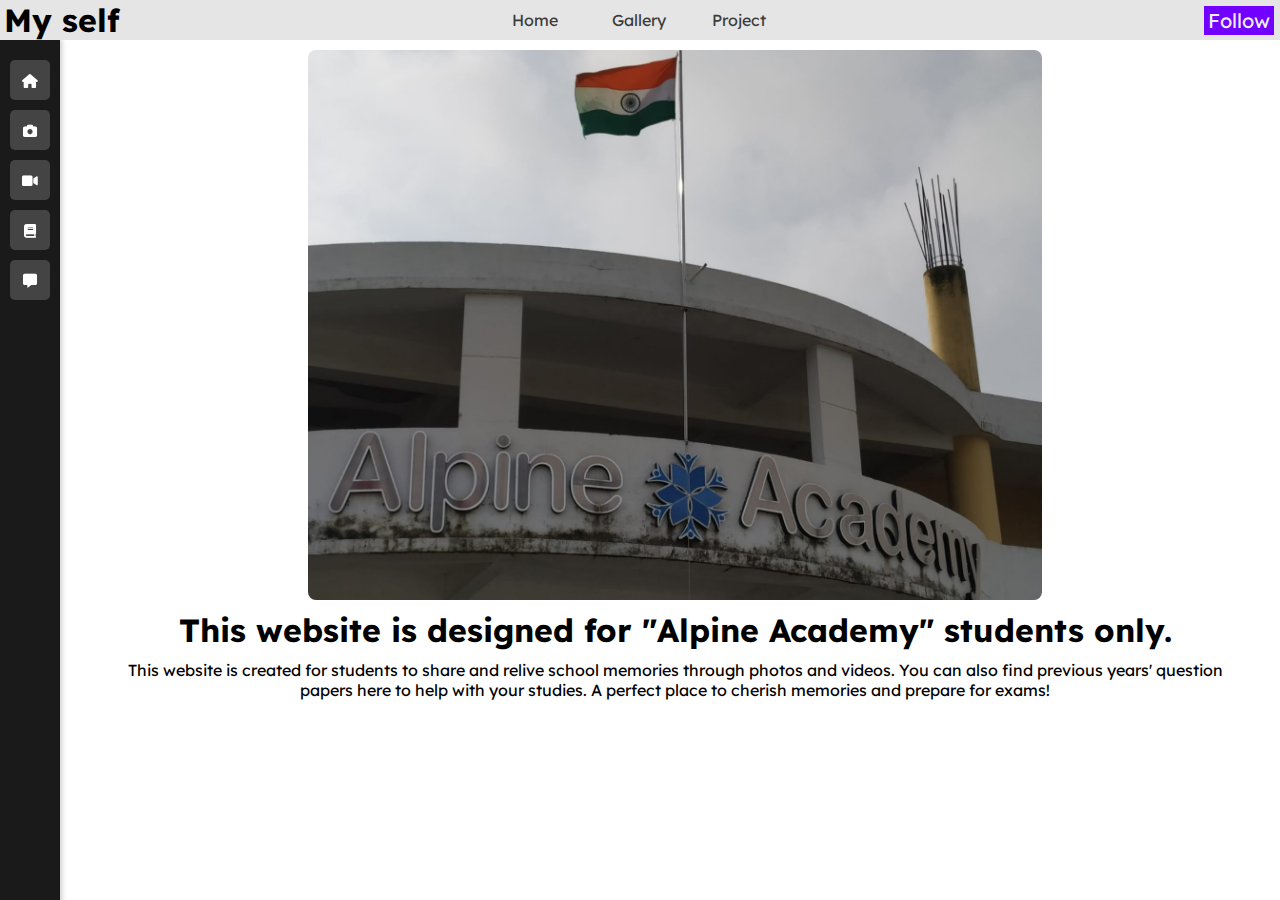
<file: school.html>
<!DOCTYPE html>
<html>

<head>
  <meta charset="UTF-8">
  <meta name="viewport" content="width=device-width, initial-scale=1">
  <title>School website for students</title>
</head>
<link rel="preconnect" href="https://fonts.googleapis.com">
<link rel="preconnect" href="https://fonts.gstatic.com" crossorigin>
<link href="https://fonts.googleapis.com/css2?family=Dongle&family=Lato:ital,wght@0,100;0,300;0,400;0,700;0,900;1,100;1,300;1,400;1,700;1,900&family=Lexend:wght@100..900&display=swap" rel="stylesheet">
<link rel="stylesheet" href="https://cdnjs.cloudflare.com/ajax/libs/font-awesome/6.0.0-beta3/css/all.min.css">
<style>
  * {
    margin: 0;
    padding: 0;
    box-sizing: border-box;
  }

  body {
    font-family: 'Lexend', sans-serif;
    overflow-x: hidden;
  }

  header {
    background: #E5E5E5;
    padding: 0px;
    display: flex;
    justify-content: space-between;
    align-items: center;
    position: sticky;
    top: 0;
    z-index: 10;
  }

  .logo h1 {
    font-family: Lexend;
    margin-top: 0px;
    margin-left: 4px;
  }

  nav {
    display: flex;
    align-items: center;
  }

  nav>ul {
    max-width: 300px;
    display: flex;
    margin-top: 0px;
  }

  nav>ul>li {
    list-style-type: none;
    width: 300px;
  }


  nav ul li a {
    text-decoration: none;
    color: #3B3B3B;
    font-family: 'Lexend', sans-serif;
  }

  .Call {
    margin-top: 1px;
    margin-right: 6px;
  }

  .Call>a {
    background: #7200FF;
    padding: 2px 4px;
    color: #EDEDED;
    font-weight: 400;
    font-size: 20px;
    font-family: Lexend;
    text-decoration: none;
  }

  #popup-overlay {
    display: none;
    position: fixed;
    top: 0;
    left: 0;
    width: 100%;
    height: 100%;
    background: rgba(0, 0, 0, 0.5);
    justify-content: center;
    align-items: center;
    z-index: 1000;
  }

  /* Pop-up content styling */
  #popup {
    background: white;
    padding: 20px;
    border-radius: 8px;
    text-align: center;
    max-width: 300px;
    box-shadow: 0 5px 15px rgba(0, 0, 0, 0.2);
  }

  .close-btn {
    margin-top: 10px;
    background-color: #333;
    color: #fff;
    border: none;
    cursor: pointer;
    padding: 8px 12px;
    border-radius: 5px;
    font-size: 1rem;
  }

  /* Hamburger Menu */
  .hamburger {
    cursor: pointer;
    display: none;
  }

  .hamburger input {
    display: none;
  }

  .hamburger svg {
    height: 3em;
    transition: transform 600ms cubic-bezier(0.4, 0, 0.2, 1);
  }

  .line {
    fill: none;
    stroke: dimgray;
    stroke-linecap: round;
    stroke-linejoin: round;
    stroke-width: 3;
    transition: stroke-dasharray 600ms cubic-bezier(0.4, 0, 0.2, 1), stroke-dashoffset 600ms cubic-bezier(0.4, 0, 0.2, 1);
  }

  .line-top-bottom {
    stroke-dasharray: 12 63;
  }

  .hamburger input:checked+svg {
    transform: rotate(-45deg);
  }

  .hamburger input:checked+svg .line-top-bottom {
    stroke-dasharray: 20 300;
    stroke-dashoffset: -32.42;
  }

  .dropdown-menu {
    display: none;
    flex-direction: column;
    align-items: flex-start;
    background: #E2E2E2;
    position: absolute;
    top: 70px;
    width: 250px;
    right: 10px;
    padding: px 0px;
    border-radius: 8px;
    box-shadow: 0 4px 8px rgba(0, 0, 0, 0.1);
    z-index: 999;
    width: 100px;
    padding: 15px 0px;
  }

  .dropdown-menu a {
    font-family: 'Lexend', sans-serif;
    text-decoration: none;
    color: #3B3B3B;
    border-bottom: 1.5px solid dimgray;
    width: 100%;
    text-align: center;
    padding: 10px 0;
    transition: background 0.3s ease;
  }

  .dropdown-menu a:hover {
    background-color: #5A5A5A;
    color: white;
  }

  .dropdown-menu .Call-m a {
    background: #7200FF;
    padding: 8px 12px;
    color: #EDEDED;
    font-weight: 400;
    font-size: 18px;
    border-radius: 4px;
    margin-left: 10%;
    margin-top: 10px;
    text-decoration: none;
    display: inline-block;
    transition: background 0.3s ease;
  }

  .dropdown-menu .Call-m a:hover {
    background: #3A0084;
    color: #FFFFFF;
  }


.var-bar {
  position: fixed;
  left: 0;
  width: 60px;
  height: 100%;
  background: rgb(27, 26, 26);
  color: white;
  display: flex;
  flex-direction: column;
  padding: 15px 10px;
  box-shadow: 2px 0 5px rgba(0, 0, 0, 0.2);
}

.var-bar a {
  text-decoration: none;
  color: white;
  padding: 10px;
  margin: 5px 0;
  background: #444444;
  border-radius: 5px;
  transition: background 0.3s;
  display: block;
  text-align: center;
}

.var-bar a:hover {
  background: #444444;
  border: 1px solid ghostwhite;
  transition: 0.4s ease border;
}

.var-bar a i {
  font-size: 14px;
}
.main {
  margin: 10px 0 0 70px; /* Added left margin to account for the var-bar width */
  display: flex;
  flex-direction: column;
  align-items: center; /* Centers content horizontally */
  text-align: center; /* Centers text under the image */
}

#main-img {
  border-radius: 8px;
  max-width: 80%;
  height: 550px;
}

#title {
  margin-top: 10px;
}

#description {
  margin-top: 10px;
  margin-left: auto;
  margin-right: auto;
  max-width: calc(100% - 80px); /* Adjusts width to leave space for var-bar */
}
@media (max-width: 768px) {
  nav ul,
  .Call {
    display: none;
  }

  .hamburger {
    display: block;
  }

  .var-bar {
    width: 60px; /* Reduced width for mobile */
    padding: 15px;
  }

  .var-bar a {
    width: 100%;
    padding:8px;
  }

  .var-bar a i {
    font-size: 14px;
  }
  .main{
  margin:10px 0px 0px 70px;
}
#main-img{
  width: 100%;
  height:259px;
  object-fit: cover;
  border-radius: 10px;
}
#title{
  font-size: 24px;
  width:350px;
  margin-left:0%;
}
}
</style>

<body>
  <header>
    <div class="logo">
      <h1>My self</h1>
    </div>

    <!-- Navigation Links for larger screens -->
    <nav>
      <ul>
        <li><a href="index.html">Home</a></li>
        <li><a href="gallery.html">Gallery</a></li>
        <li><a href="#" id="project-link">Project</a></li>
      </ul>
    </nav>
    <div class="Call">
      <a href="https://www.instagram.com/yuvr.ajchouhan/">Follow</a>
    </div>


    <!-- Hamburger Menu for Mobile -->
    <label class="hamburger">
      <input type="checkbox" id="menu-toggle">
      <svg viewBox="0 0 32 32">
        <path class="line line-top-bottom" d="M27 10 13 10C10.8 10 9 8.2 9 6 9 3.5 10.8 2 13 2 15.2 2 17 3.8 17 6L17 26C17 28.2 18.8 30 21 30 23.2 30 25 28.2 25 26 25 23.8 23.2 22 21 22L7 22"></path>
        <path class="line" d="M7 16 27 16"></path>
      </svg>
    </label>

    <!-- Dropdown Menu for Mobile -->
    <div class="dropdown-menu" id="dropdown-menu">
      <a href="index.html">Home</a>
      <a href="gallery.html">Gallery</a>
      <a href="#" id="project-link-mobile">Project</a>
      <div class="Call-m">
        <a href="https://www.instagram.com/yuvr.ajchouhan/">Follow</a>
      </div>
    </div>
    <div id="popup-overlay">
      <div id="popup">
        <p>This section will be available soon!</p>
        <button class="close-btn" onclick="closePopup()">Close</button>
      </div>
    </div>
  </header>
<div class="var-bar">
    <a href="school.html"><i class="fas fa-home"></i></a>
    <a href="photo.html"><i class="fas fa-camera"></i></a>
    <a href="#"><i class="fa-solid fa-video"></i></a>
    <a href="#"><i class="fas fa-book"></i></a>
    <a href="#"><i class="fas fa-comment-alt"></i></a>
  </div>  
<div class="main">
  <img id="main-img" src="IMG-20210815-WA0021.webp" alt="error">
  <h1 id="title">This website is designed for "Alpine Academy" students only.</h1>
  <p id="description">
    This website is created for students to share and relive school memories through photos and videos. 
    You can also find previous years' question papers here to help with your studies. A perfect place to cherish memories and prepare for exams!
  </p>
</div>
  <script>
    const menuToggle = document.getElementById('menu-toggle');
    const dropdownMenu = document.getElementById('dropdown-menu');

    menuToggle.addEventListener('change', function() {
      dropdownMenu.style.display = menuToggle.checked ? 'flex' : 'none';
    });

    const projectLink = document.getElementById('project-link');
    const projectLinkMobile = document.getElementById('project-link-mobile');
    const popupOverlay = document.getElementById('popup-overlay');

    function showPopup() {
      popupOverlay.style.display = 'flex';
    }

    function closePopup() {
      popupOverlay.style.display = 'none';
    }

    // When the "Project" link is clicked, show the popup
    projectLink.addEventListener('click', (event) => {
      event.preventDefault();
      showPopup();
    });

    projectLinkMobile.addEventListener('click', (event) => {
      event.preventDefault();
      showPopup();
    });
  </script>
</body>

</html>
</file>
